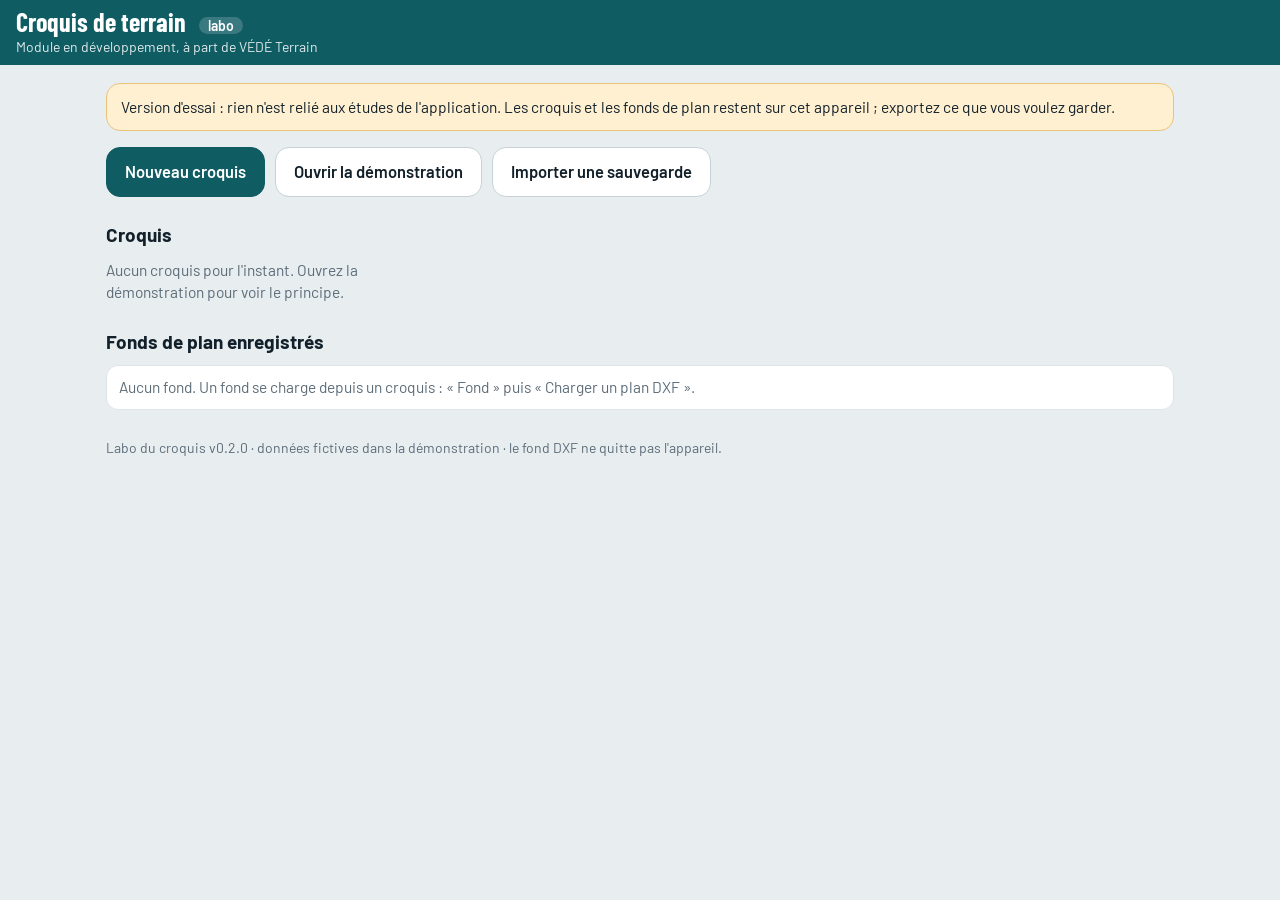
<file: croquis/index.html>
<!doctype html>
<html lang="fr">
<head>
<meta charset="utf-8">
<meta name="viewport" content="width=device-width, initial-scale=1, viewport-fit=cover">
<title>Croquis de terrain</title>
<meta name="theme-color" content="#0F5C63">
<meta name="description" content="Laboratoire du croquis de terrain de VÉDÉ Terrain : fond cadastral DXF, objets typés, réseau déduit du dessin, plans PDF et DXF.">
<link rel="stylesheet" href="../fonts/fonts.css">
<style>
/* Jetons repris de l'application VÉDÉ Terrain */
:root{
  --bg:#E8EDF0;--surface:#FFFFFF;--surface-2:#F3F6F8;--ink:#12202A;--ink-2:#33434E;--muted:#5C6C78;--line:#C7D1D8;--line-2:#DEE5EA;
  --brand:#0F5C63;--brand-soft:#D9ECEB;--on-brand:#FFFFFF;
  --warn:#8A5300;--warn-soft:#FFF0D1;--warn-line:#EBC27A;--ok:#21704A;--ok-soft:#DBF0E4;--danger:#B42318;
  --scrim:rgba(9,18,24,.5);--shadow:0 18px 50px -22px rgba(9,18,24,.55);
  color-scheme:light;
}
@media (prefers-color-scheme:dark){
  :root:not([data-theme="light"]){
    --bg:#0D161C;--surface:#152029;--surface-2:#1B2832;--ink:#E4ECF1;--ink-2:#C2CFD8;--muted:#92A4B1;--line:#2C3C48;--line-2:#22313B;
    --brand:#0F5C63;--brand-soft:#12383C;--on-brand:#FFFFFF;
    --warn:#F0AE48;--warn-soft:#38290D;--warn-line:#6B4E17;--ok:#5BC98D;--ok-soft:#113222;--danger:#FF8A7A;--scrim:rgba(0,0,0,.6);
    color-scheme:dark;
  }
}
:root[data-theme="dark"]{
  --bg:#0D161C;--surface:#152029;--surface-2:#1B2832;--ink:#E4ECF1;--ink-2:#C2CFD8;--muted:#92A4B1;--line:#2C3C48;--line-2:#22313B;
  --brand:#0F5C63;--brand-soft:#12383C;--on-brand:#FFFFFF;
  --warn:#F0AE48;--warn-soft:#38290D;--warn-line:#6B4E17;--ok:#5BC98D;--ok-soft:#113222;--danger:#FF8A7A;--scrim:rgba(0,0,0,.6);
  color-scheme:dark;
}
*,*::before,*::after{box-sizing:border-box}
[hidden]{display:none!important}
html,body{height:100%}
body{margin:0;background:var(--bg);color:var(--ink);font-family:"Barlow",system-ui,-apple-system,"Segoe UI",Roboto,Arial,sans-serif;font-size:17px;line-height:1.45;-webkit-text-size-adjust:100%}
button,input,select,textarea{font:inherit;color:inherit}
:focus-visible{outline:3px solid var(--brand);outline-offset:2px}
.bar{display:flex;align-items:center;gap:12px;min-height:64px;padding:8px 16px;padding-top:calc(8px + env(safe-area-inset-top,0px));background:var(--brand);color:var(--on-brand)}
.bar h1{margin:0;font-family:"Barlow Condensed","Barlow",sans-serif;font-weight:700;font-size:26px;line-height:1.1}
.bar p{margin:0;font-size:14px;opacity:.88}
.labo{display:inline-block;margin-left:8px;padding:1px 9px;border-radius:999px;background:rgba(255,255,255,.18);font-family:"Barlow",sans-serif;font-size:14px;font-weight:600;vertical-align:middle}
main{max-width:1100px;margin:0 auto;padding:18px 16px 40px}
.avert{padding:12px 14px;border-radius:14px;background:var(--warn-soft);border:1px solid var(--warn-line);color:var(--ink);margin:0 0 16px;font-size:15.5px}
.actions{display:flex;flex-wrap:wrap;gap:10px;margin:0 0 20px}
.btn{display:inline-flex;align-items:center;justify-content:center;gap:8px;min-height:50px;padding:0 18px;border-radius:14px;border:1px solid var(--line);background:var(--surface);color:var(--ink);font-weight:600;font-size:16.5px;cursor:pointer;text-decoration:none}
.btn.prim{background:var(--brand);border-color:var(--brand);color:var(--on-brand)}
.btn.danger{color:var(--danger)}
.btn.petit{min-height:40px;padding:0 12px;font-size:15px;border-radius:12px}
h2{font-size:19px;margin:24px 0 10px}
.cartes{list-style:none;margin:0;padding:0;display:grid;grid-template-columns:repeat(auto-fill,minmax(300px,1fr));gap:12px}
.carte{display:flex;flex-direction:column;gap:4px;width:100%;padding:14px 16px;border-radius:16px;border:1px solid var(--line);background:var(--surface);text-align:left;cursor:pointer;color:inherit}
.carte strong{font-size:18px}
.carte span{color:var(--muted);font-size:14.5px}
.carte .chiffres{display:flex;gap:10px;flex-wrap:wrap;margin-top:6px;font-size:14px;color:var(--ink-2)}
.vide{color:var(--muted);font-size:15.5px}
.fonds{list-style:none;margin:0;padding:0;display:flex;flex-direction:column;gap:8px}
.fonds li{display:flex;align-items:center;gap:10px;padding:10px 12px;border-radius:12px;border:1px solid var(--line-2);background:var(--surface)}
.fonds li div{flex:1;min-width:0}
.fonds li span{display:block;color:var(--muted);font-size:14px}
footer{margin-top:28px;color:var(--muted);font-size:14px}
#edition{position:fixed;inset:0;z-index:20;background:#fbfbf8;padding-top:env(safe-area-inset-top,0px);padding-bottom:env(safe-area-inset-bottom,0px)}
#edition>div{height:100%}
.modal{position:fixed;inset:0;z-index:40;display:flex;align-items:center;justify-content:center;padding:16px;background:var(--scrim)}
.boite{width:min(520px,100%);max-height:calc(100% - 24px);overflow:auto;background:var(--surface);border-radius:18px;padding:18px;box-shadow:var(--shadow)}
.boite h3{margin:0 0 12px;font-size:20px}
.boite label{display:block;margin:10px 0 4px;font-weight:600;font-size:15px}
.boite input,.boite select{width:100%;min-height:46px;padding:8px 12px;border:1px solid var(--line);border-radius:12px;background:var(--surface);font-size:16px}
.boite .pied{display:flex;justify-content:flex-end;gap:10px;margin-top:18px;flex-wrap:wrap}
.boite p{margin:6px 0;color:var(--muted);font-size:14.5px}
.toast{position:fixed;left:16px;right:16px;bottom:calc(16px + env(safe-area-inset-bottom,0px));margin:0 auto;width:fit-content;max-width:min(560px,calc(100% - 32px));padding:12px 16px;border-radius:14px;background:#1f2a31;color:#fff;font-weight:600;z-index:50;opacity:0;transform:translateY(8px);transition:opacity .2s,transform .2s;pointer-events:none}
.toast.on{opacity:1;transform:none}
@media (max-width:420px){main{padding:14px 12px 32px}.cartes{grid-template-columns:1fr}.bar h1{font-size:23px}}
</style>
</head>
<body>
<header class="bar">
  <div>
    <h1>Croquis de terrain <span class="labo">labo</span></h1>
    <p id="sous-titre">Module en développement, à part de VÉDÉ Terrain</p>
  </div>
</header>
<main id="accueil">
  <p class="avert" id="avert">Version d'essai : rien n'est relié aux études de l'application. Les croquis et les fonds de plan restent sur cet appareil ; exportez ce que vous voulez garder.</p>
  <div class="actions">
    <button type="button" class="btn prim" data-a="nouveau">Nouveau croquis</button>
    <button type="button" class="btn" data-a="demo">Ouvrir la démonstration</button>
    <label class="btn">Importer une sauvegarde<input type="file" accept=".json,application/json" data-a="importer" hidden></label>
  </div>
  <h2>Croquis</h2>
  <ul class="cartes" id="liste"></ul>
  <h2>Fonds de plan enregistrés</h2>
  <ul class="fonds" id="fonds"></ul>
  <footer>Labo du croquis <span id="version"></span> · données fictives dans la démonstration · le fond DXF ne quitte pas l'appareil.</footer>
</main>
<div id="edition" hidden></div>
<div class="toast" id="toast" role="status" aria-live="polite"></div>
<script src="../lib/jspdf.umd.min.js" defer></script>
<script src="croquis.js"></script>
<script>
(function(){
'use strict';
var V = window.VCroquis, $ = function(s){ return document.querySelector(s); };
/* Version d'essai hébergée (window.VCL_ESSAI) : fichiers enregistrés par la fonction d'enregistrement de l'hôte, sans logo ni historique */
var ESSAI = !!window.VCL_ESSAI;
if (ESSAI) V.signature = 'Croquis de terrain (labo)';
document.getElementById('version').textContent = 'v' + V.version;
if (window.VCL_ESSAI) document.getElementById('sous-titre').textContent = 'Module en développement, à part de l\'application de terrain';

/* ---------- Stockage : base séparée de l'application ; en mémoire si l'appareil la refuse ---------- */
var DB = (function(){
  var memoire = {croquis: {}, fonds: {}}, base = null, ouverte = null;
  function ouvrir(){
    if (ouverte) return ouverte;
    ouverte = new Promise(function(res){
      try {
        var r = indexedDB.open('vede-croquis-labo', 1);
        r.onupgradeneeded = function(){ var d = r.result; if (!d.objectStoreNames.contains('croquis')) d.createObjectStore('croquis', {keyPath: 'id'}); if (!d.objectStoreNames.contains('fonds')) d.createObjectStore('fonds', {keyPath: 'id'}); };
        r.onsuccess = function(){ base = r.result; res(base); };
        r.onerror = function(){ res(null); };
        r.onblocked = function(){ res(null); };
      } catch(e){ res(null); }
    });
    return ouverte;
  }
  function tx(store, mode, fn){
    return ouvrir().then(function(d){
      /* sans IndexedDB : la mémoire de la page, résultat rendu comme celui de la base */
      if (!d){ var m = fn(null); return m && m.result !== undefined ? m.result : m; }
      return new Promise(function(res, rej){ try { var t = d.transaction(store, mode), s = t.objectStore(store), out = fn(s); t.oncomplete = function(){ res(out && out.result !== undefined ? out.result : out); }; t.onerror = function(){ rej(t.error); }; t.onabort = function(){ rej(t.error); }; } catch(e){ rej(e); } });
    });
  }
  function propre(o){ var c = {}; Object.keys(o).forEach(function(k){ if (k.indexOf('__') !== 0) c[k] = o[k]; }); return c; }
  return {
    ok: function(){ return ouvrir().then(function(d){ return !!d; }); },
    tous: function(store){ return tx(store, 'readonly', function(s){ if (!s) return {result: Object.keys(memoire[store]).map(function(k){ return memoire[store][k]; })}; return s.getAll(); }); },
    lire: function(store, id){ return tx(store, 'readonly', function(s){ if (!s) return {result: memoire[store][id] || null}; return s.get(id); }); },
    ecrire: function(store, o){ var c = propre(o); return tx(store, 'readwrite', function(s){ if (!s){ memoire[store][c.id] = c; return; } s.put(c); }); },
    effacer: function(store, id){ return tx(store, 'readwrite', function(s){ if (!s){ delete memoire[store][id]; return; } s.delete(id); }); }
  };
})();

var tT = null;
function toast(m, ms){ var t = $('#toast'); t.textContent = m; t.classList.add('on'); clearTimeout(tT); tT = setTimeout(function(){ t.classList.remove('on'); }, ms || 2800); }
function esc(s){ return V.outils.esc(s); }
function dateFr(iso){ if (!iso) return ''; var d = new Date(iso); return isNaN(d) ? '' : d.toLocaleDateString('fr-FR') + ' ' + d.toLocaleTimeString('fr-FR', {hour: '2-digit', minute: '2-digit'}); }
function lireFichier(f){ return new Promise(function(res, rej){ var r = new FileReader(); r.onload = function(){ res(r.result); }; r.onerror = function(){ rej(r.error); }; r.readAsArrayBuffer(f); }); }
function telecharger(blob, nom){
  if (ESSAI) return enregistrerEssai(blob, nom);
  var a = document.createElement('a'); a.href = URL.createObjectURL(blob); a.download = nom; document.body.appendChild(a); a.click(); setTimeout(function(){ URL.revokeObjectURL(a.href); a.remove(); }, 4000);
}
/* L'hôte n'accepte pas l'extension .dxf : le plan DXF part dans une archive .zip */
function enregistrerEssai(blob, nom){
  var n = nom, p = Promise.resolve(blob);
  if (/\.dxf$/i.test(nom)){
    if (!window.JSZip){ toast('Format DXF indisponible dans cette version d\'essai', 5000); return Promise.resolve(false); }
    var z = new window.JSZip(); z.file(nom, blob); n = nom.replace(/\.dxf$/i, '.zip'); p = z.generateAsync({type: 'blob'});
  }
  return p.then(function(data){
    var c = window.claude && window.claude.use ? window.claude.use('downloads') : Promise.resolve(null);
    return c.then(function(dl){ if (!dl) throw {code: 'unavailable'}; return dl.save({filename: n, data: data}); });
  }).then(function(){ toast(/\.zip$/.test(n) ? 'Archive enregistrée : le plan DXF est dedans' : 'Fichier enregistré'); return true; })
    .catch(function(e){ var c = e && e.code; if (c !== 'declined') toast(/^(unavailable|not_granted|capability_disabled|capability_removed)$/.test(c || '') ? 'Enregistrement de fichiers indisponible ici' : 'Enregistrement impossible : ' + ((e && e.message) || c || e), 5000); return false; });
}

/* ---------- Accueil ---------- */
function accueil(){
  return Promise.all([DB.tous('croquis'), DB.tous('fonds')]).then(function(r){
    var cs = (r[0] || []).sort(function(a, b){ return String(b.modifie).localeCompare(String(a.modifie)); }), fs = r[1] || [];
    var nomFond = {}; fs.forEach(function(f){ nomFond[f.id] = f.nom; });
    $('#liste').innerHTML = cs.length ? cs.map(function(c){
      var n = (c.el || []).filter(function(e){ return e.k === 'pt' && e.t !== 'jonction'; }).length, t = (c.el || []).filter(function(e){ return e.k === 'ln'; }).length;
      return '<li><button type="button" class="carte" data-ouvrir="' + esc(c.id) + '"><strong>' + esc(c.nom || 'Croquis') + '</strong><span>' + esc([c.numero ? 'n° ' + c.numero : '', c.adresse, c.commune].filter(Boolean).join(' · ') || 'Sans adresse') + '</span>'
        + '<span class="chiffres"><span>' + n + ' objet' + (n > 1 ? 's' : '') + '</span><span>' + t + ' tracé' + (t > 1 ? 's' : '') + '</span><span>' + esc(c.fondId ? (nomFond[c.fondId] || 'fond absent de cet appareil') : 'sans fond') + '</span></span><span>Modifié le ' + esc(dateFr(c.modifie)) + '</span></button></li>';
    }).join('') : '<li class="vide">Aucun croquis pour l\'instant. Ouvrez la démonstration pour voir le principe.</li>';
    $('#fonds').innerHTML = fs.length ? fs.map(function(f){
      var u = cs.filter(function(c){ return c.fondId === f.id || c.reseauId === f.id; }).length;
      return '<li><div><strong>' + esc(f.nom) + '</strong><span>' + (f.type === 'reseau' ? 'Réseaux · ' : 'Cadastre · ') + f.stats.lignes + ' traits, ' + f.stats.textes + ' textes · ' + u + ' croquis</span></div><button type="button" class="btn petit danger" data-effacer-fond="' + esc(f.id) + '">Retirer</button></li>';
    }).join('') : '<li class="vide">Aucun fond. Un fond se charge depuis un croquis : « Fond » puis « Charger un plan DXF ».</li>';
  });
}
if (ESSAI) $('#avert').textContent = 'Version d\'essai : rien n\'est relié à l\'application. Les croquis et les fonds restent dans ce navigateur ; enregistrez les plans et la sauvegarde pour les garder.';
DB.ok().then(function(ok){ if (!ok) $('#avert').textContent = 'Enregistrement indisponible sur cet appareil (navigation privée ?) : le travail sera perdu en fermant la page. Exportez ce que vous voulez garder.'; });
accueil();

function modal(html, init){
  var m = document.createElement('div'); m.className = 'modal'; m.innerHTML = '<div class="boite" role="dialog" aria-modal="true">' + html + '</div>'; document.body.appendChild(m);
  return new Promise(function(res){
    function fin(v){ m.remove(); res(v); }
    m.addEventListener('click', function(ev){ var b = ev.target.closest('[data-r]'); if (b) fin(b.dataset.r === 'ok' ? (init ? init.lire(m) : true) : null); else if (ev.target === m) fin(null); });
    m.addEventListener('keydown', function(ev){ if (ev.key === 'Escape') fin(null); if (ev.key === 'Enter' && ev.target.tagName === 'INPUT'){ ev.preventDefault(); fin(init ? init.lire(m) : true); } });
    setTimeout(function(){ var i = m.querySelector('input,select,button'); if (i) i.focus(); }, 30);
  });
}
function nouveau(){
  return DB.tous('fonds').then(function(fs){
    var cad = (fs || []).filter(function(f){ return f.type !== 'reseau'; });
    return modal('<h3>Nouveau croquis</h3><p>Les champs servent au cartouche du plan ; tout reste modifiable.</p>'
      + '<label for="n-nom">Nom</label><input id="n-nom" value="Croquis ' + new Date().toLocaleDateString('fr-FR') + '">'
      + '<label for="n-num">N° de dossier</label><input id="n-num">'
      + '<label for="n-adr">Adresse du branchement</label><input id="n-adr">'
      + '<label for="n-com">Commune</label><input id="n-com">'
      + '<label for="n-fond">Fond de plan</label><select id="n-fond"><option value="">Sans fond (à charger ensuite)</option>' + cad.map(function(f){ return '<option value="' + esc(f.id) + '">' + esc(f.nom) + '</option>'; }).join('') + '</select>'
      + '<div class="pied"><button type="button" class="btn" data-r="non">Annuler</button><button type="button" class="btn prim" data-r="ok">Créer</button></div>',
      {lire: function(m){ return {nom: m.querySelector('#n-nom').value.trim() || 'Croquis', numero: m.querySelector('#n-num').value.trim(), adresse: m.querySelector('#n-adr').value.trim(), commune: m.querySelector('#n-com').value.trim(), fondId: m.querySelector('#n-fond').value}; }}
    ).then(function(v){
      if (!v) return;
      var f = cad.filter(function(x){ return x.id === v.fondId; })[0], d = V.nouveauDoc({nom: v.nom, numero: v.numero, adresse: v.adresse, commune: v.commune, fondId: f ? f.id : null});
      if (f){ d.origine = {x: f.origine.x, y: f.origine.y}; d.u = f.u || 1; }
      return DB.ecrire('croquis', d).then(function(){ return ouvrir(d.id); });
    });
  });
}
var NOM_DEMO = 'Démonstration · rue Fictive (cadastre inventé)';
function demo(){
  /* le fond de démonstration est réutilisé s'il est déjà enregistré */
  return DB.tous('fonds').then(function(fs){
    var f = (fs || []).filter(function(x){ return x.nom === NOM_DEMO; })[0], neuf = !f;
    if (neuf) f = V.lireFondDxf(new TextEncoder().encode(V.demoDxf()), NOM_DEMO);
    var d = V.demoCroquis(f);
    return (neuf ? DB.ecrire('fonds', f) : Promise.resolve()).then(function(){ return DB.ecrire('croquis', d); }).then(function(){ return ouvrir(d.id); });
  });
}
function importer(file){
  return file.text().then(function(t){
    var d = JSON.parse(t); if (!d || d.format !== 'vede-croquis' || !Array.isArray(d.el)) throw new Error('ce fichier n\'est pas une sauvegarde de croquis');
    d.id = V.outils.uid(); d.nom = (d.nom || 'Croquis') + ' (importé)'; d.modifie = new Date().toISOString(); delete d.exporte; delete d.app;
    return DB.ecrire('croquis', d).then(function(){ toast('Croquis importé' + (d.fondId ? ' : rechargez son fond si cet appareil ne l\'a pas' : '')); return accueil(); });
  }).catch(function(e){ toast('Import impossible : ' + (e && e.message || e), 5000); });
}
document.addEventListener('click', function(ev){
  var b = ev.target.closest('[data-a],[data-ouvrir],[data-effacer-fond]'); if (!b || b.closest('#edition')) return;
  if (b.dataset.ouvrir) return ouvrir(b.dataset.ouvrir);
  if (b.dataset.effacerFond){
    var id = b.dataset.effacerFond;
    return modal('<h3>Retirer ce fond ?</h3><p>Il sera effacé de cet appareil. Les croquis qui l\'utilisent restent intacts ; il faudra recharger le DXF pour les revoir sur le plan.</p><div class="pied"><button type="button" class="btn" data-r="non">Annuler</button><button type="button" class="btn prim" data-r="ok">Retirer</button></div>').then(function(ok){ if (ok) DB.effacer('fonds', id).then(accueil); });
  }
  if (b.dataset.a === 'nouveau') return nouveau();
  if (b.dataset.a === 'demo') return demo();
});
document.addEventListener('change', function(ev){ var i = ev.target.closest('[data-a="importer"]'); if (i && i.files && i.files[0]){ importer(i.files[0]); i.value = ''; } });

/* ---------- Édition ---------- */
var ED = null, LOGO = null;
(ESSAI ? Promise.reject() : fetch('../icons/logo-embleme.png')).then(function(r){ if (!r.ok) throw 0; return r.blob(); }).then(function(b){
  return new Promise(function(res){ var fr = new FileReader(); fr.onload = function(){ var im = new Image(); im.onload = function(){ LOGO = {data: fr.result, ratio: im.naturalWidth / im.naturalHeight || 1, format: 'PNG'}; res(); }; im.onerror = res; im.src = fr.result; }; fr.readAsDataURL(b); });
}).catch(function(){});
var tEnr = null, aEnr = null, effaces = {};
function ouvrir(id){
  return DB.lire('croquis', id).then(function(d){
    if (!d) return toast('Croquis introuvable');
    return Promise.all([d.fondId ? DB.lire('fonds', d.fondId) : null, d.reseauId ? DB.lire('fonds', d.reseauId) : null]).then(function(r){
      var zone = $('#edition'); zone.hidden = false; $('#accueil').hidden = true; document.querySelector('.bar').hidden = true;
      if (!ED) ED = V.editeur(zone, {
        enregistrer: function(doc){ if (effaces[doc.id]) return; aEnr = doc; clearTimeout(tEnr); tEnr = setTimeout(sauver, 250); },
        enregistrerVue: function(doc){ if (effaces[doc.id]) return; aEnr = doc; clearTimeout(tEnr); tEnr = setTimeout(sauver, 250); },
        chargerFond: function(file, type){
          return lireFichier(file).then(function(buf){
            var nom = file.name.replace(/\.[^.]+$/, ''), f = type === 'reseau' ? V.lireReseau(buf, nom, ED.etat.fond) : V.lireFondDxf(buf, nom, 'cadastre');
            return DB.ecrire('fonds', f).then(function(){ if (f.conversion) toast('Réseaux convertis : ' + f.conversion, 5000); return f; });
          });
        },
        fondModifie: function(f){ DB.ecrire('fonds', f); },
        retour: function(){ fermer(); if (history.state && history.state.vcl) history.back(); },
        supprimer: function(doc){ effaces[doc.id] = true; clearTimeout(tEnr); tEnr = null; aEnr = null; DB.effacer('croquis', doc.id).then(function(){ fermer(); if (history.state && history.state.vcl) history.back(); toast('Croquis supprimé'); }); },
        telecharger: telecharger,
        aides: (function(){ try { return JSON.parse(localStorage.getItem('vcl-aides') || '{}'); } catch(e){ return {}; } })(),
        enregistrerAides: function(a){ try { localStorage.setItem('vcl-aides', JSON.stringify(a)); } catch(e){} },
        /* destinations ajoutées par « + Nouvelle destination » (m128) : gardées dans ce navigateur, comme les aides */
        exutoires: (function(){ try { return JSON.parse(localStorage.getItem('vcl-exutoires') || '[]'); } catch(e){ return []; } })(),
        enregistrerExutoires: function(l){ try { localStorage.setItem('vcl-exutoires', JSON.stringify(l)); } catch(e){} },
        get logo(){ return LOGO; }
      });
      ED.ouvrir(d, r[0], r[1]);
      if (!ESSAI && !(history.state && history.state.vcl)) history.pushState({vcl: d.id}, '');
      window.__VCL.ED = ED;
    });
  });
}
function sauver(){ clearTimeout(tEnr); tEnr = null; if (aEnr && effaces[aEnr.id]) aEnr = null; if (aEnr){ var d = aEnr; aEnr = null; return DB.ecrire('croquis', d).catch(function(e){ toast('Enregistrement impossible : ' + (e && e.message || e), 5000); }); } }
function fermer(){ if (ED) ED.enregistrer(); sauver(); $('#edition').hidden = true; $('#accueil').hidden = false; document.querySelector('.bar').hidden = false; accueil(); }
window.addEventListener('popstate', function(){ if (!$('#edition').hidden) fermer(); });
document.addEventListener('visibilitychange', function(){ if (document.visibilityState === 'hidden'){ if (ED && !$('#edition').hidden) ED.enregistrer(); sauver(); } });
window.__VCL = {ED: null, DB: DB, V: V, ouvrir: ouvrir, demo: demo, accueil: accueil};
})();
</script>
</body>
</html>
</file>
<file: fonts/fonts.css>
@font-face{font-family:'Barlow';font-style:normal;font-weight:400;font-display:swap;src:url('barlow-latin-400-normal.woff2') format('woff2')}
@font-face{font-family:'Barlow';font-style:normal;font-weight:500;font-display:swap;src:url('barlow-latin-500-normal.woff2') format('woff2')}
@font-face{font-family:'Barlow';font-style:normal;font-weight:600;font-display:swap;src:url('barlow-latin-600-normal.woff2') format('woff2')}
@font-face{font-family:'Barlow';font-style:normal;font-weight:700;font-display:swap;src:url('barlow-latin-700-normal.woff2') format('woff2')}
@font-face{font-family:'Barlow Condensed';font-style:normal;font-weight:600;font-display:swap;src:url('barlow-condensed-latin-600-normal.woff2') format('woff2')}
@font-face{font-family:'Barlow Condensed';font-style:normal;font-weight:700;font-display:swap;src:url('barlow-condensed-latin-700-normal.woff2') format('woff2')}
</file>
